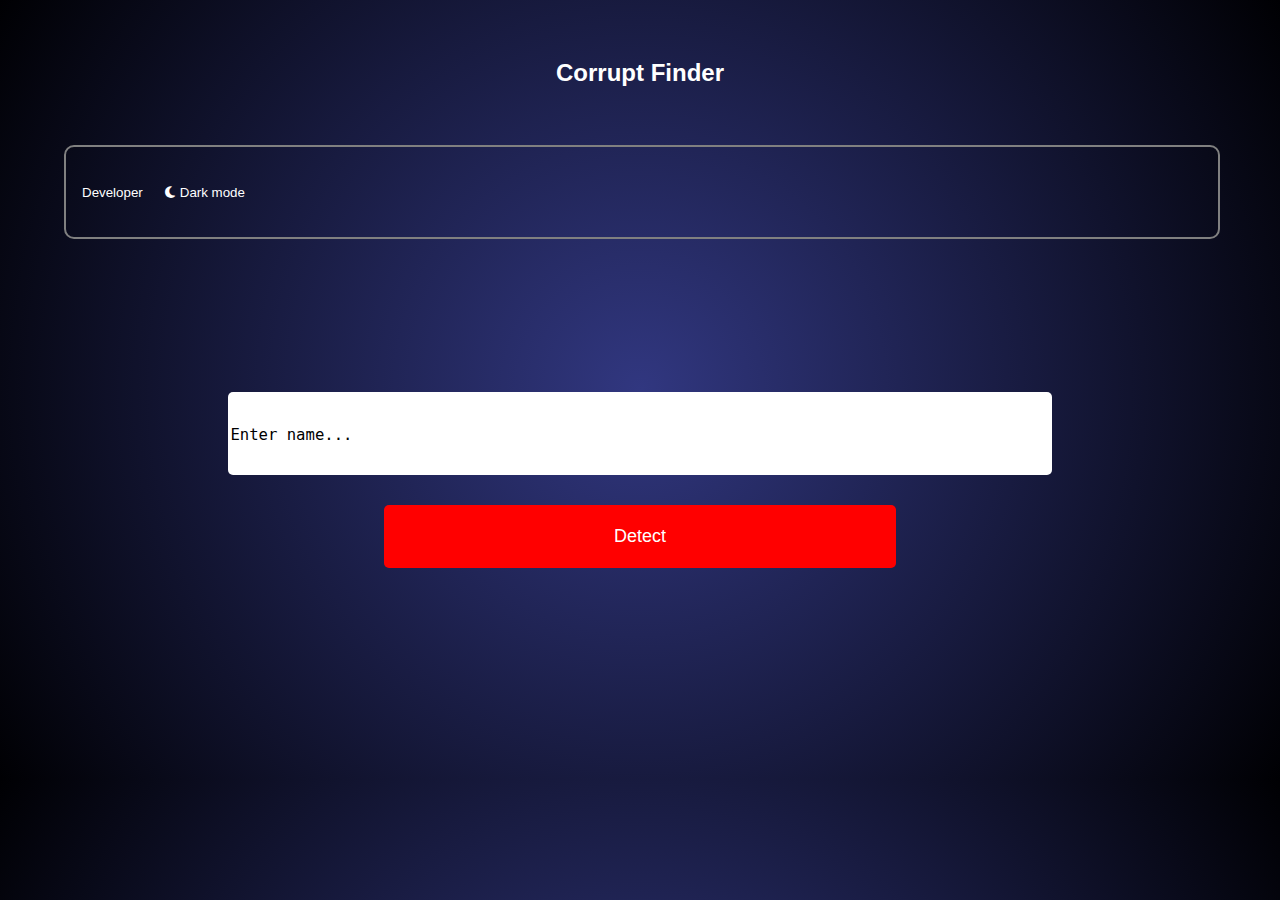
<file: index.html>
<!DOCTYPE html>
<html lang="en">
<head>
    <meta charset="UTF-8">
    <meta name="viewport" content="width=device-width, initial-scale=1.0">
    <title>Corrupt detector</title>
    <link rel="stylesheet" href="https://cdnjs.cloudflare.com/ajax/libs/font-awesome/6.4.2/css/all.min.css">
    <link rel="icon" type="icon/jpg" href="/static/logo.jpg">

    <style>
        body {
            margin: 0px;
            background: radial-gradient(circle, rgb(49, 55, 128), rgb(0, 0, 3));
            
        }
          .lightmode {
            margin: 0px;
            background: radial-gradient(circle, rgb(49, 55, 128), rgb(0, 0, 3));
            
        }
         .darkmode {
            margin: 0px;
            background: radial-gradient(circle, rgb(179, 118, 118), rgb(68, 68, 161));
        }
        header {
            margin-top: 50px;
            flex-direction: row;
            width: 100%;
            height: 5vh;
            display: flex;
            justify-content: center;
            align-items: center;
            font-size: x-large;
            gap: 30px;
            color: white;
            font-family: "Montserrat", sans-serif;
        } 
       
        main {
            display: flex;
            justify-content: center;
            align-items: center;
            flex-direction: column;
        }
        .content {
            border: none;
            width: 80%;
            height: 60vh;
            display: flex;
            justify-content: center;
            align-items: center;
            flex-direction: column;
            margin-top: 0px;
        }
        main .content input{
            border-radius: 5px;
            margin-bottom: 30px;
            height: 9vh;
            width: 80%;
            font-size: larger;
            border: 5px #000000;
            
        }
        input::placeholder {
            color: black;
            font-family: monospace;
        }
        main .content button {
            background-color: rgb(255, 0, 0);
            font-size: large;
            color: white;
            border: none;
            border-radius: 5px;
            width: 50%;
            height: 7vh;
            cursor: pointer;
           
        }
         main .content button:hover {
            background-color: rgb(144, 16, 16);
         } 
        .loading {
        position: fixed;
        top: 0;
        left: 0;
        width: 100%;
        height: 100%;
        background: rgba(255, 255, 255, 0.116);
        display: flex;
        justify-content: center;
        align-items: center;
        z-index: 9999;
        }
        .spinner {
             margin-top: 20px;
             width: 50px;
             height: 50px;
             border: 5px solid #fff7f7;
             border-top-color: #3498db;
             border-radius: 50%;
             animation: spin 1s linear infinite;
        }

        @keyframes spin {
         to { transform: rotate(360deg); }
        }
        #display {
            color: red;
            background-color: white;
            font: optional;
            font-family: Arial, Helvetica, sans-serif;
            font-size: x-large;
            display: flex;
            justify-content: center;
            align-items: center;
        }
        .image {
            width: 300px;
            height: 40vh;
            background-image: url(static/dont.jpg);
            background-repeat: no-repeat;
            background-position: center;
            background-size: 100% auto;
        }
         .image2 {
            width: 300px;
            height: 40vh;
            background-image: url(static/super.jpg);
            background-repeat: no-repeat;
            background-position: center;
            background-size: 100% auto;
        }
      nav {
        width: 90%;
        margin-top: 50px;
        background-color: transparent;
        border: solid gray 2px;
        border-radius: 10px;
        height: 10vh;
        display: flex;
        justify-content: start;
        align-items: center;
        margin-left: 5%;
      }
      .navs {
        display: flex;
        justify-content: space-evenly;
      }
      nav .navs button{
        border: none;
        background-color: transparent;
        color: white;
        height: 4vh;
        margin-left: 10px;
        cursor: pointer;
      }
       nav .navs button:hover {
        background-color: transparent;
        color: rgb(0, 136, 255);
       }
       @media (max-width: 600px) {
    header {
        margin-top: 10px;
    }
   }
   @media (max-width: 600px) {
    nav {
        height: 7vh;
    }
}

    </style>
</head>
<body id="darkmode">
    <header>
        <div class="elements">
        <p><strong>Corrupt Finder</strong></p>
        </div>
    </header>
    <nav>
        <div class="navs">
            <a href="https://www.facebook.com/kim.baricog.2025"><button>Developer</button></a>
            <button onclick="change()" id="changeTheme">
            <i class="fas fa-moon" style="margin-right: 5px;"></i>Dark mode</button>
        </div>
    </nav>

    <main>
        <div id="content" class="content">
            <input id="input" type="text" placeholder="Enter name...">
            <button onclick="detect()">Detect</button>
            <div id="spinner"></div>
            <div id="scanning" style="color: white;
                                      font-size: x-large;
                                      margin-top: 10px;">
            </div>
            <p id="display"></p>
            <div id="image"></div>
        </div>       
    </main>
    <script>
        const input = document.getElementById('input');
        const loading = document.getElementById('spinner');
        const box = document.getElementById('content');
        const scan = document.getElementById('scanning');
        const display = document.getElementById('display');
        const image = document.getElementById('image');

        function detect() {
            scan.textContent = "Scanning...";
            loading.classList.add("spinner");
            display.textContent = ""
            image.classList.remove("image");
            image.classList.remove("image2");

            setTimeout(() => {
                loading.classList.remove("spinner");
                scan.textContent = "";
    
                const validValues = [
                       "bbm",
                        "bongbong",
                        "bongbong marcos",
                        "marcos"
                    ];
        
              if (validValues.includes(input.value.toLowerCase())) {
                  image.classList.add("image2");
                  input.value = "";
        
                } else if(input.value) {
                      image.classList.add("image");
                      input.value = "";
                } 
            }, 2000);
        }
        //theme//
      const theme = document.getElementById('darkmode');
      const text = document.getElementById('changeTheme');

     function change() {
             theme.classList.toggle("darkmode");

             if(theme.classList.contains("darkmode")) {
                 text.innerHTML = '<i class="fas fa-sun"></i> Light mode';

             } else {
                text.innerHTML = '<i class="fas fa-moon"></i> Dark mode';
             }
     }
        
    </script>
</body>
</html>
</file>
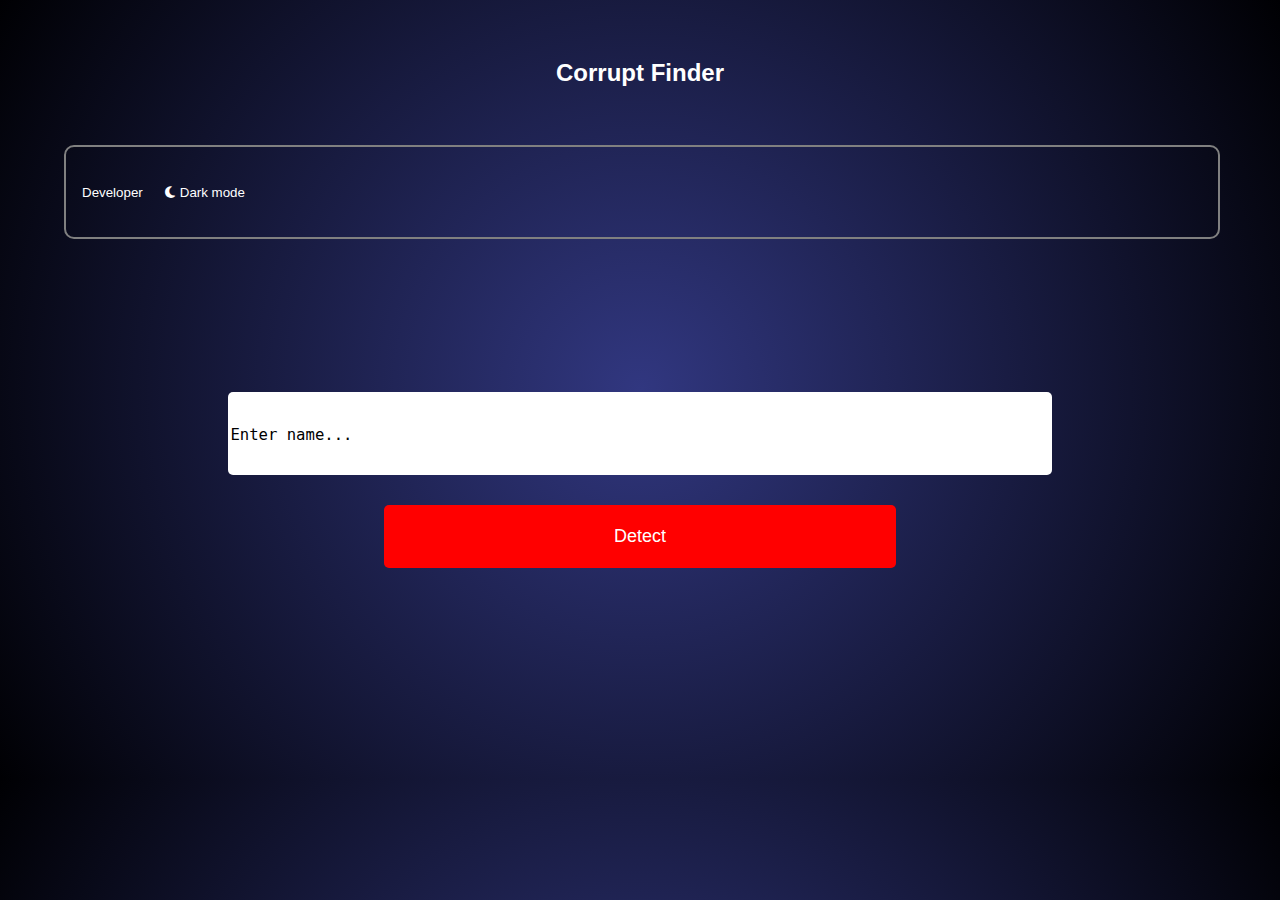
<file: loop.html>
<!DOCTYPE html>
<html lang="en">
<head>
    <meta charset="UTF-8">
    <meta name="viewport" content="width=device-width, initial-scale=1.0">
    <title>Corrupt detector</title>
    <link rel="stylesheet" href="https://cdnjs.cloudflare.com/ajax/libs/font-awesome/6.4.2/css/all.min.css">
    <link rel="icon" type="icon/jpg" href="/static/logo.jpg">

    <style>
        body {
            margin: 0px;
            background: radial-gradient(circle, rgb(49, 55, 128), rgb(0, 0, 3));
            
        }
          .lightmode {
            margin: 0px;
            background: radial-gradient(circle, rgb(49, 55, 128), rgb(0, 0, 3));
            
        }
         .darkmode {
            margin: 0px;
            background: radial-gradient(circle, rgb(179, 118, 118), rgb(68, 68, 161));
        }
        header {
            margin-top: 50px;
            flex-direction: row;
            width: 100%;
            height: 5vh;
            display: flex;
            justify-content: center;
            align-items: center;
            font-size: x-large;
            gap: 30px;
            color: white;
            font-family: "Montserrat", sans-serif;
        } 
       
        main {
            display: flex;
            justify-content: center;
            align-items: center;
            flex-direction: column;
        }
        .content {
            border: none;
            width: 80%;
            height: 60vh;
            display: flex;
            justify-content: center;
            align-items: center;
            flex-direction: column;
            margin-top: 0px;
        }
        main .content input{
            border-radius: 5px;
            margin-bottom: 30px;
            height: 9vh;
            width: 80%;
            font-size: larger;
            border: 5px #000000;
            
        }
        input::placeholder {
            color: black;
            font-family: monospace;
        }
        main .content button {
            background-color: rgb(255, 0, 0);
            font-size: large;
            color: white;
            border: none;
            border-radius: 5px;
            width: 50%;
            height: 7vh;
            cursor: pointer;
           
        }
         main .content button:hover {
            background-color: rgb(144, 16, 16);
         } 
        .loading {
        position: fixed;
        top: 0;
        left: 0;
        width: 100%;
        height: 100%;
        background: rgba(255, 255, 255, 0.116);
        display: flex;
        justify-content: center;
        align-items: center;
        z-index: 9999;
        }
        .spinner {
             margin-top: 20px;
             width: 50px;
             height: 50px;
             border: 5px solid #fff7f7;
             border-top-color: #3498db;
             border-radius: 50%;
             animation: spin 1s linear infinite;
        }

        @keyframes spin {
         to { transform: rotate(360deg); }
        }
        #display {
            color: red;
            background-color: white;
            font: optional;
            font-family: Arial, Helvetica, sans-serif;
            font-size: x-large;
            display: flex;
            justify-content: center;
            align-items: center;
        }
        .image {
            width: 300px;
            height: 40vh;
            background-image: url(static/dont.jpg);
            background-repeat: no-repeat;
            background-position: center;
            background-size: 100% auto;
        }
         .image2 {
            width: 300px;
            height: 40vh;
            background-image: url(static/super.jpg);
            background-repeat: no-repeat;
            background-position: center;
            background-size: 100% auto;
        }
      nav {
        width: 90%;
        margin-top: 50px;
        background-color: transparent;
        border: solid gray 2px;
        border-radius: 10px;
        height: 10vh;
        display: flex;
        justify-content: start;
        align-items: center;
        margin-left: 5%;
      }
      .navs {
        display: flex;
        justify-content: space-evenly;
      }
      nav .navs button{
        border: none;
        background-color: transparent;
        color: white;
        height: 4vh;
        margin-left: 10px;
        cursor: pointer;
      }
       nav .navs button:hover {
        background-color: transparent;
        color: rgb(0, 136, 255);
       }
       

    </style>
</head>
<body id="darkmode">
    <header>
        <div class="elements">
        <p><strong>Corrupt Finder</strong></p>
        </div>
    </header>
    <nav>
        <div class="navs">
            <a href="https://www.facebook.com/kim.baricog.2025"><button>Developer</button></a>
            <button onclick="change()" id="changeTheme">
            <i class="fas fa-moon" style="margin-right: 5px;"></i>Dark mode</button>
        </div>
    </nav>

    <main>
        <div id="content" class="content">
            <input id="input" type="text" placeholder="Enter name...">
            <button onclick="detect()">Detect</button>
            <div id="spinner"></div>
            <div id="scanning" style="color: white;
                                      font-size: x-large;
                                      margin-top: 10px;">
            </div>
            <p id="display"></p>
            <div id="image"></div>
        </div>       
    </main>
    <script>
        const input = document.getElementById('input');
        const loading = document.getElementById('spinner');
        const box = document.getElementById('content');
        const scan = document.getElementById('scanning');
        const display = document.getElementById('display');
        const image = document.getElementById('image');

        function detect() {
            scan.textContent = "Scanning...";
            loading.classList.add("spinner");
            display.textContent = ""
            image.classList.remove("image");
            image.classList.remove("image2");

            setTimeout(() => {
                loading.classList.remove("spinner");
                scan.textContent = "";
    
                if(input.value === "bbm" ||
                   input.value === "BBM" ||
                   input.value === "bongbong" ||
                   input.value === "BONGBONG" ||
                   input.value === "bongbong marcos" ||
                   input.value === "Bongbong Marcos" ||
                   input.value === "marcos" ||
                   input.value === "Marcos" ||
                   input.value === "BONGBONG MARCOS") {

                image.classList.add("image2");
                input.value = "";
        
                } else if(input.value) {
                      image.classList.add("image");
                      input.value = "";
                } 
            }, 2000);
        }
        //theme//
      const theme = document.getElementById('darkmode');
      const text = document.getElementById('changeTheme');

     function change() {
             theme.classList.toggle("darkmode");

             if(theme.classList.contains("darkmode")) {
                 text.innerHTML = '<i class="fas fa-sun"></i> Light mode';

             } else {
                text.innerHTML = '<i class="fas fa-moon"></i> Dark mode';
             }
     }
        
    </script>
</body>
</html>
</file>
